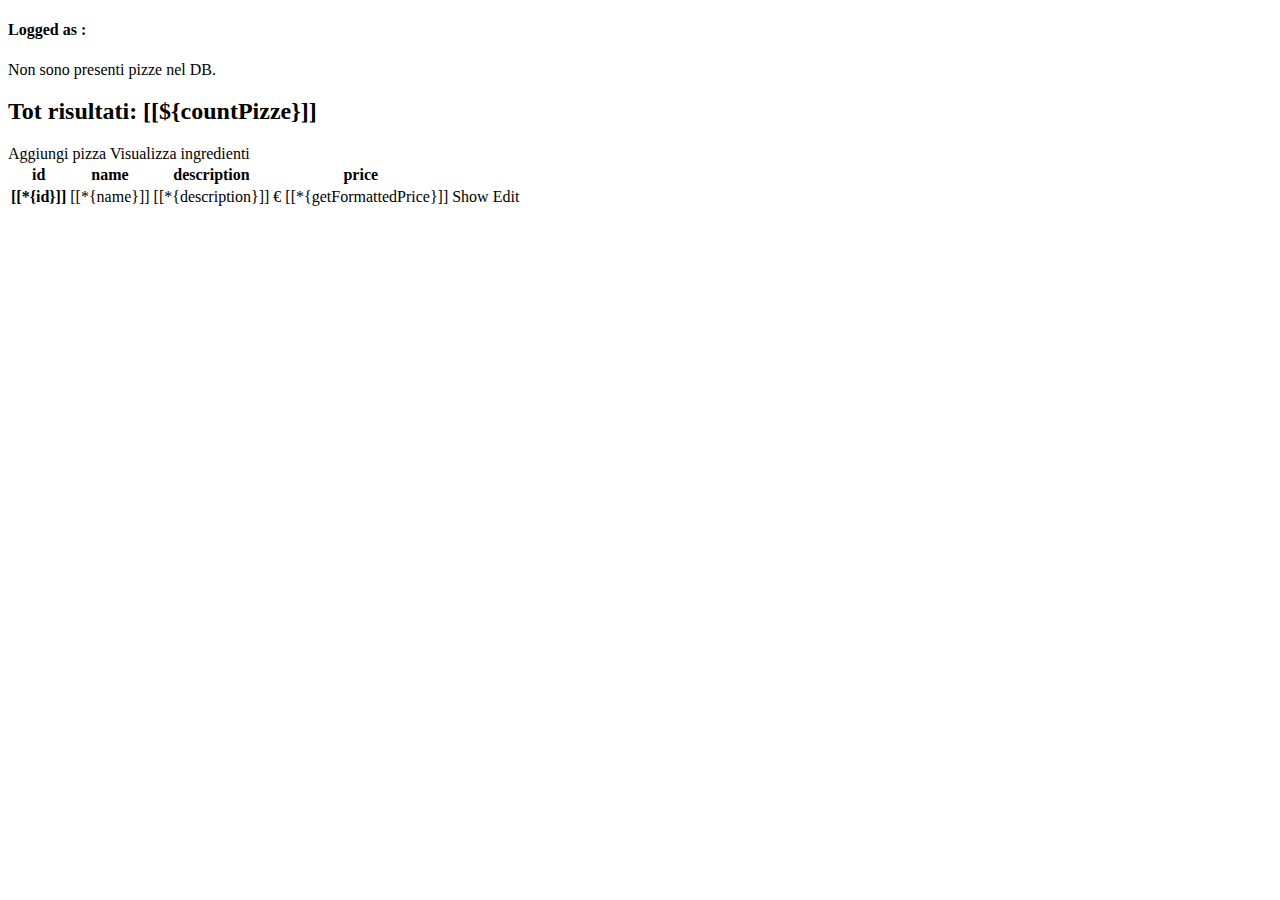
<file: src/main/resources/templates/index.html>
<!DOCTYPE html>
<html xmlns:th="http://www.thymeleaf.org">
<head th:insert="~{fragments/head :: head}"></head>
<body>
	
	<header th:replace="~{fragments/fragHeader :: header}"></header>
	
	<div class="container mb-3">
		<h4>Logged as : <span sec:authentication="name"></span> </h4>
	</div>
	
	<div class="container">		
	<div th:if="${countPizze == 0}" class="alert alert-danger" role="alert">
  		Non sono presenti pizze nel DB.
	</div>	
	
	<div class="d-flex justify-content-between align-items-center px-5">
		<h2>Tot risultati: [[${countPizze}]]</h2>
		
		<div>	
			<a class="btn btn-primary" th:href="@{admin/pizza/create}">Aggiungi pizza</a>
			<a class="btn btn-warning" th:href="@{ingredient/index}">Visualizza ingredienti</a>
		</div>
		
	</div>
	
	<table th:if="${countPizze > 0}" class="table">
	  <thead>
	    <tr>
	      <th scope="col">id</th>
	      <th scope="col">name</th>
	      <th scope="col">description</th>
	      <th scope="col">price</th>
	      <th scope="col"></th>
	    </tr>
	  </thead>
	  <tbody>
	    <tr th:each="pizza : ${arrayPizze}"]
	    	th:object="${pizza}">
	      <th scope="row">[[*{id}]]</th>
	      <td>[[*{name}]]</td>
	      <td>[[*{description}]]</td>
	      <td>€ [[*{getFormattedPrice}]]</td>
	      <td>
			  <a class="btn btn-success" th:href="@{pizza/{id}(id=${pizza.id})}">Show</a>
			  <a class="btn btn-primary" th:href="@{admin/pizza/update/{id}(id=*{id})}">Edit</a>
			  <div style="display: inline;" th:insert="~{fragments/delete_modal :: deleteModal(${pizza},${pizza.id})}"></div>
		  </td>

	    </tr>
	  </tbody>
	</table>





	
	</div>
	<!-- Bootstrap Bundle with Popper -->
<script th:src="@{/webjars/bootstrap/5.3.2/js/bootstrap.bundle.min.js}"></script>
</body>
</html>
</file>
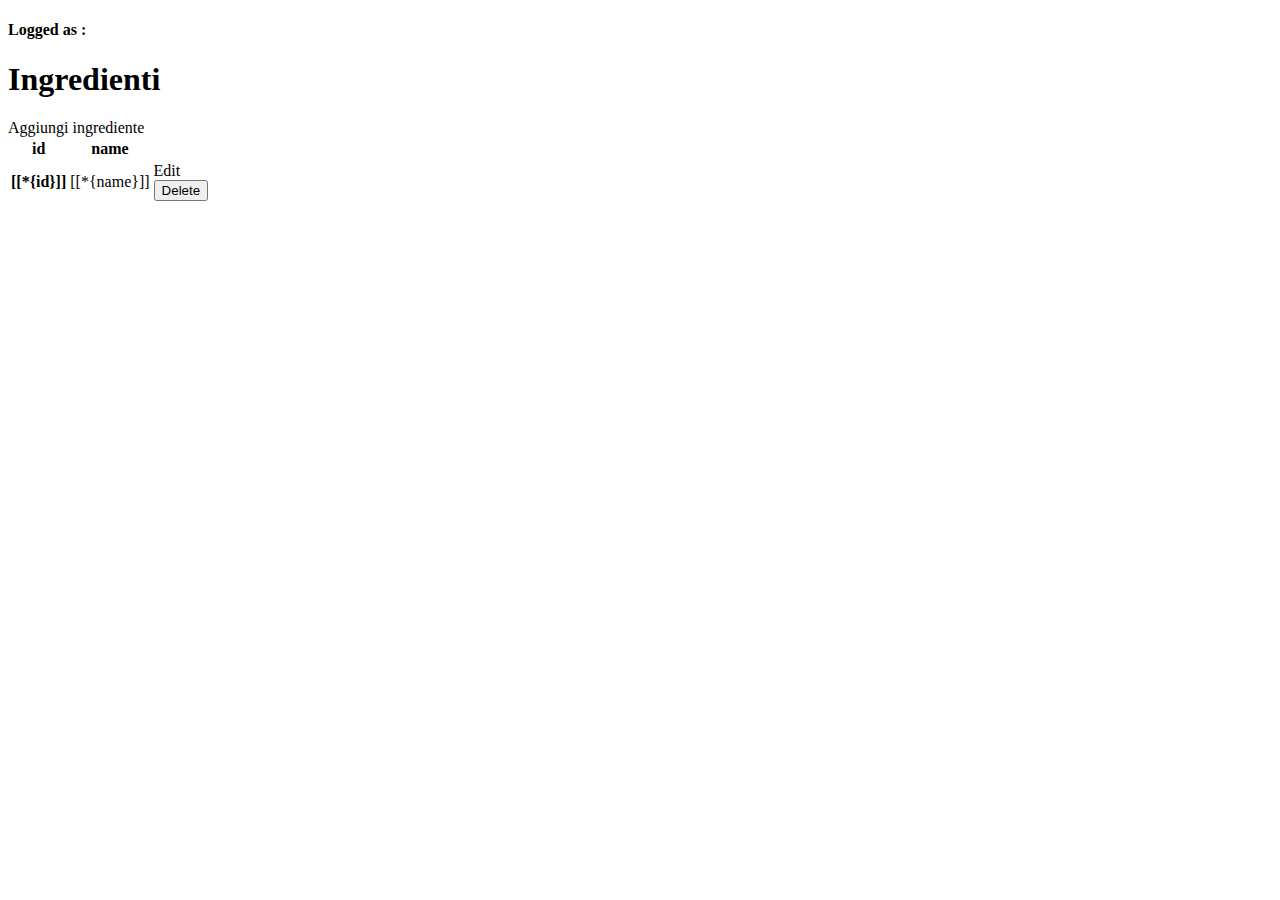
<file: src/main/resources/templates/ingredient/index.html>
<!DOCTYPE html>
<html xmlns:th="http://www.thymeleaf.org">
<head th:insert="~{fragments/head :: head}"></head>
<body>
	
	<header th:replace="~{fragments/fragHeader :: header}"></header>
	<div class="container">
		<div class="container mb-3">
			<h4>Logged as : <span sec:authentication="name"></span> </h4>
	    </div>
		<div class="d-flex justify-content-between align-items-center">
		<h1>Ingredienti</h1>
		
		<div class="wrap">
			<a class="btn btn-success" th:href="@{/admin/ingredient/create}">Aggiungi ingrediente</a>						
		</div>
		
		</div>
		
		<table class="table">
		  <thead>
		    <tr>
		      <th scope="col">id</th>
		      <th scope="col">name</th>
		      <th scope="col"></th>
		    </tr>
		  </thead>
		  <tbody>
		    <tr th:each="ingredient : ${ingredients}"]
		    	th:object="${ingredient}">
		      <th scope="row">[[*{id}]]</th>
		      <td>[[*{name}]]</td>
		      <td>
				  <a class="btn btn-primary" th:href="@{/admin/ingredient/update/{id}(id=*{id})}">Edit</a>
				  <form
				  method="post"
				  th:action="@{/admin/ingredient/delete/{id}(id=*{id})}">
				  <button type="submit" class="btn btn-danger">Delete</button>
					  
				  </form>
			  </td>
	
		    </tr>
		  </tbody>
		</table>
		
		
	</div>

</body>
</html>
</file>
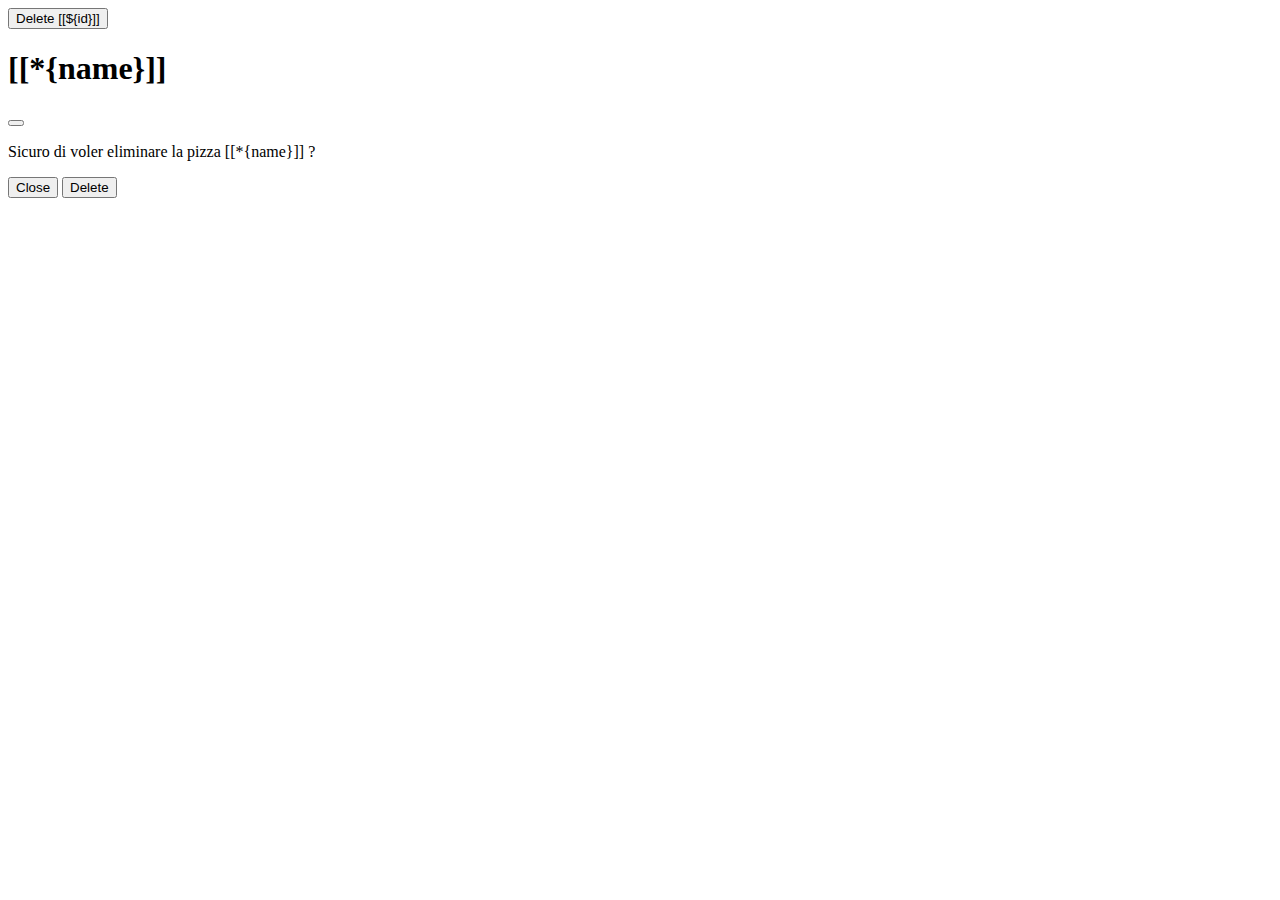
<file: src/main/resources/templates/fragments/delete_modal.html>
<!DOCTYPE html>
<html>
<head>
<meta charset="UTF-8">
<title>Insert title here</title>
</head>
<body>

<div th:fragment="deleteModal(obj,id)"
	 th:obj="${obj}"
	 style="display: inline;">
	
<button type="button" 
 class="btn btn-danger" 
 data-bs-toggle="modal" 
 th:data-bs-target="'#modal' + ${obj.id}">
 Delete [[${id}]]
 </button>
<div
	 class="modal fade"
	 th:id="'modal' + ${obj.id}"
	 tabindex="-1" 
	 aria-labelledby="exampleModalLabel" 
	 aria-hidden="true">
	 
	<div class="modal-dialog">
		<div class="modal-content">
			<div class="modal-header">
				<h1 class="modal-title fs-5" id="exampleModalLabel">[[*{name}]]</h1>
				 <button type="button" class="btn-close" data-bs-dismiss="modal" aria-label="Close"></button>
			 </div>
			 <div class="modal-body">
				<p>Sicuro di voler eliminare la pizza [[*{name}]]  ?</p>
			 </div>
			 <div class="modal-footer">
				 <button type="button" class="btn btn-secondary" data-bs-dismiss="modal">Close</button>
				 
				 <form method="post" th:action="@{admin/pizza/delete/{id}(id=${obj.id})}" style="display: inline">
					<button type="submit" class="btn btn-danger">Delete</button>
				 </form>
				 
			 </div>
			 </div>
	</div></div>

</div>
</div>
</body>

</html>
</file>
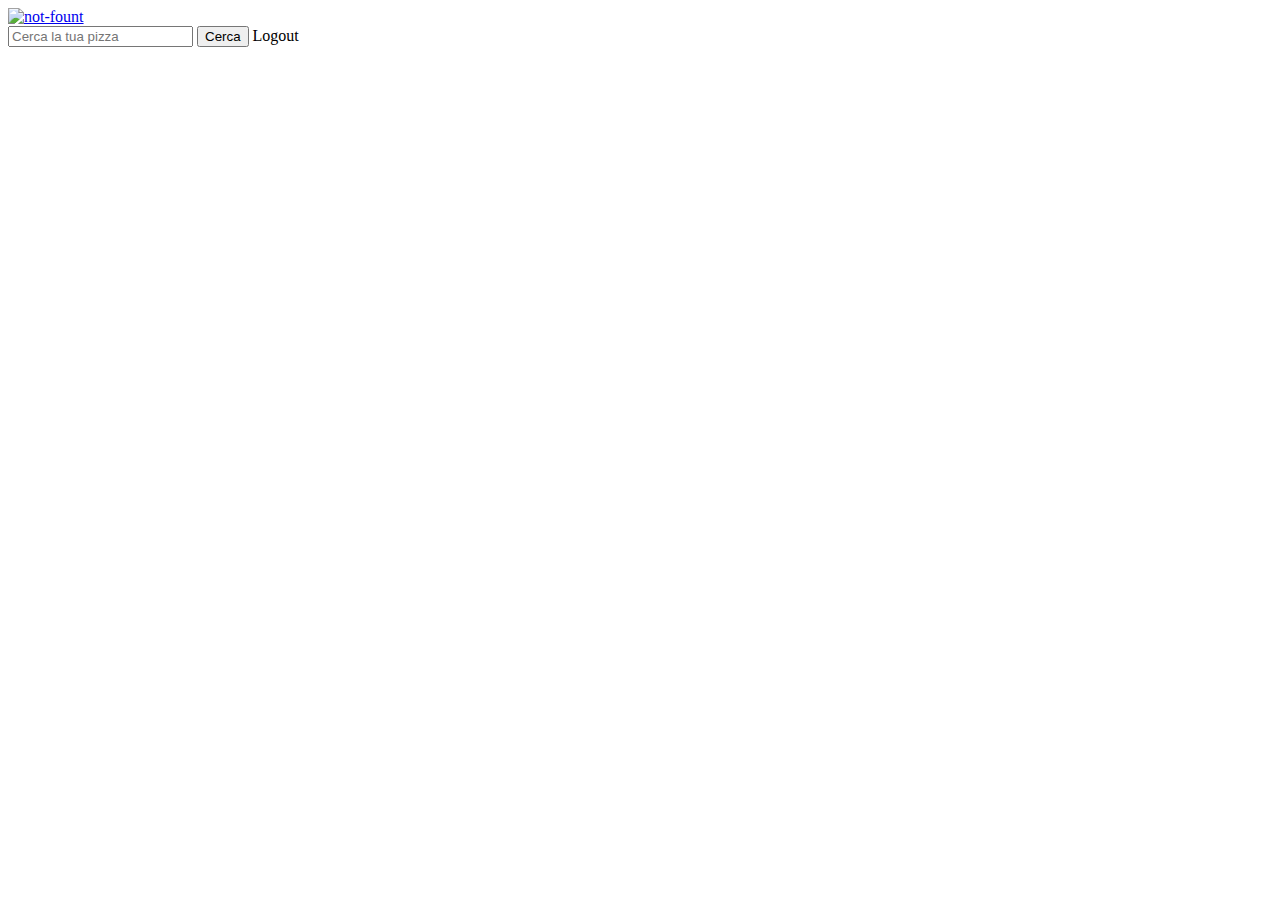
<file: src/main/resources/templates/fragments/fragHeader.html>
<!DOCTYPE html>
<html>
<head>
<meta charset="UTF-8">
<title>Insert title here</title>
</head>
<body>
	
	<header th:fragment="header" class="mb-3">
		<div class="container">
				
			<div class="row">
				
				<div class="col col-left col-4 py-1">
					<a href="/">			
						<img th:src="@{/image/logo-pizzeria.png}" alt="not-fount" class="logo">
					</a>
				</div>
				<div class="col col-right col-8">
					<form class="h-100 d-flex align-items-center justify-content-end" action="/">
					  <div class="d-flex">
					      <input type="text" name="pizzaName" class="form-control" placeholder="Cerca la tua pizza">
						  <button type="submit" class="btn btn-primary mx-3">Cerca</button>
						  <a th:href="@{/logout}" class="btn btn-danger" style="display: inline-block;">Logout</a>
					  </div>
					  
					</form>
				</div>
				
			</div>
		</div>
	</header>
</body>
</html>
</file>
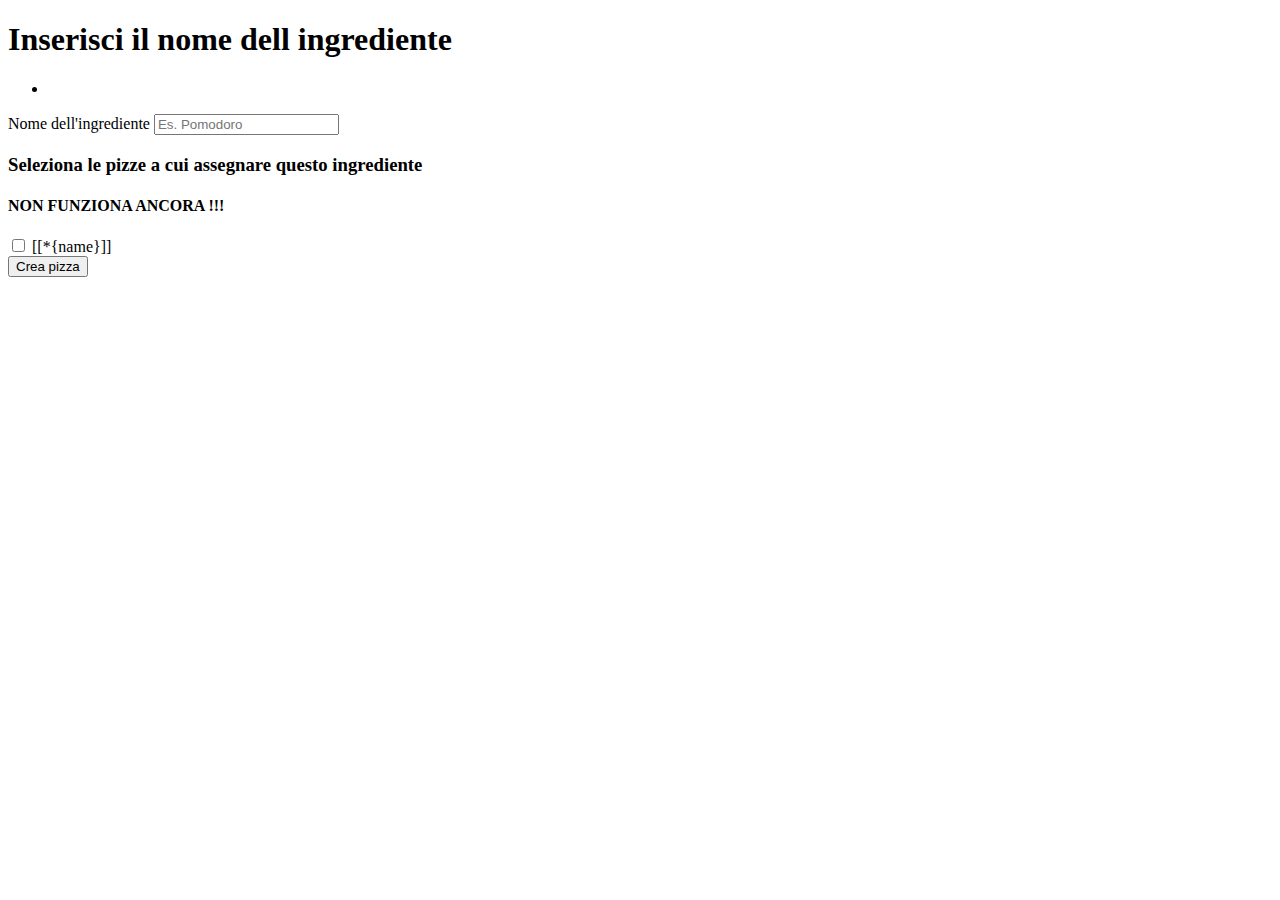
<file: src/main/resources/templates/ingredient/create.html>
<!DOCTYPE html>
<html xmlns:th="http://www.thymeleaf.org">
<head th:insert="~{fragments/head :: head}"></head>
<body>
	
	<header th:replace="~{fragments/fragHeader :: header}"></header>
	<div class="container">
		<h1>Inserisci il nome dell ingrediente</h1>
	<form
		th:object="${newIngredient}" 
		method="post">
			<row class="d-flex">				
				<div class="col wrapper-from-left p-3">
				  		
				  <div th:if="${#fields.hasErrors('name')}">
				  	<ul>
				  	   <li class="text-danger" th:each="err : ${#fields.errors('name')}" th:text="${err}"></li>
				  	</ul>
				  </div>
				  		
				  <div class="mb-3">
				    <label for="name" class="form-label">Nome dell'ingrediente</label>
				    <input type="text" class="form-control" id="name" name="name" th:field="*{name}"  placeholder="Es. Pomodoro">
				  </div>
				  
			</row>
			
			<div class="col my-3 py-3 r shadow">
				<div class="my-3">
				<h3>Seleziona le pizze a cui assegnare questo ingrediente</h3>
				<h4 class="text-danger">NON FUNZIONA ANCORA !!!</h4>				
				</div>
				
				<div
				class="wrapper-checkbox p-2 shadow m-2"
				style="display: inline-block; cursor: pointer;"
				th:each="pizza : ${allPizze}"
				th:object="${pizza}">		
					 	
					<input 
						type="checkbox" 
						th:id="${'ing' + pizza.id}"
						th:value="*{id}"

						>
					<label th:for="${'ing' + pizza.id}">[[*{name}]]</label>
					
					
				</div>
				
			</div>
		  
		  <button type="submit" class="btn btn-success">Crea pizza</button>
		</form>

	</div>
</body>
</html>
</file>
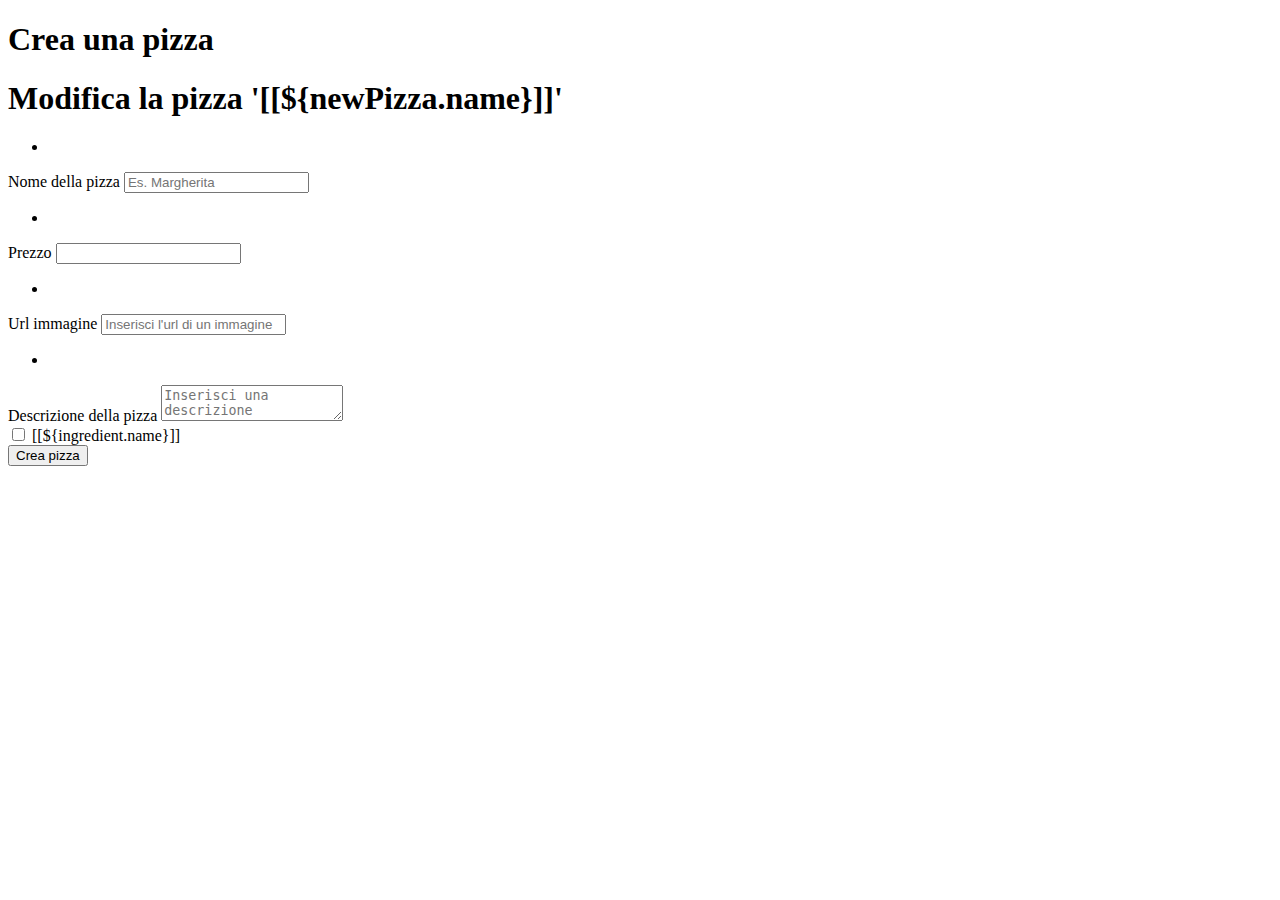
<file: src/main/resources/templates/pizza/create.html>
<!DOCTYPE html>
<html xmlns:th="http://www.thymeleaf.org">

<head th:insert="~{fragments/head :: head}"></head>

<body>

	<header th:replace="~{fragments/fragHeader :: header}"></header>
	<div class="container">

		<h1 th:if="${newPizza.id < 1}">Crea una pizza</h1>
		<h1 th:if="${newPizza.id > 0}">Modifica la pizza '[[${newPizza.name}]]'</h1>

		<form th:object="${newPizza}" method="post">
			<row class="d-flex">
				<div class="col col-5 wrapper-from-left p-3">

					<div th:if="${#fields.hasErrors('name')}">
						<ul>
							<li class="text-danger" th:each="err : ${#fields.errors('name')}" th:text="${err}"></li>
						</ul>
					</div>

					<div class="mb-3">
						<label for="name" class="form-label">Nome della pizza</label>
						<input type="text" class="form-control" id="name" name="name" th:field="*{name}"
							placeholder="Es. Margherita">
					</div>


					<div th:if="${#fields.hasErrors('price')}">
						<ul>
							<li class="text-danger" th:each="err : ${#fields.errors('price')}" th:text="${err}"></li>
						</ul>
					</div>

					<div class="mb-3">
						<label for="price" class="form-label">Prezzo</label>
						<input type="number" max="99" step=".5" class="form-control" id="price" name="price"
							th:field="*{price}">
					</div>

					<div th:if="${#fields.hasErrors('photo')}">
						<ul>
							<li class="text-danger" th:each="err : ${#fields.errors('photo')}" th:text="${err}"></li>
						</ul>
					</div>

					<div class="mb-3">
						<label for="photo" class="form-label">Url immagine</label>
						<input type="text" class="form-control" id="photo" name="photo" th:field="*{photo}"
							placeholder="Inserisci l'url di un immagine">
					</div>

				</div>

				<div class="col wrapper-form-right p-3">

					<div th:if="${#fields.hasErrors('description')}">
						<ul>
							<li class="text-danger" th:each="err : ${#fields.errors('description')}" th:text="${err}">
							</li>
						</ul>
					</div>

					<div class="mb-3">
						<label for="description" class="form-label">Descrizione della pizza</label>
						<textarea class="form-control" id="description" name="description" th:field="*{description}"
							maxlength="255" placeholder="Inserisci una descrizione"></textarea>
					</div>

					<div class="mb-3">

						<div class="wrapper-checkbox p-2 shadow m-2" 
							 style="display: inline-block; cursor: pointer;"
						     th:each="ingredient : ${ingredients}">

							<input type="checkbox" th:id="${'ing' + ingredient.id}" th:value="${ingredient.id}" th:field="${newPizza.ingredients}">
							<label th:for="${'ing' + ingredient.id}">[[${ingredient.name}]]</label>
						</div>

					</div>

				</div>
			</row>

			<button type="submit" class="btn btn-primary">Crea pizza</button>
		</form>
	</div>

	<!-- Bootstrap Bundle with Popper -->
	<script th:src="@{/webjars/bootstrap/5.3.2/js/bootstrap.bundle.min.js}"></script>
</body>

</html>
</file>
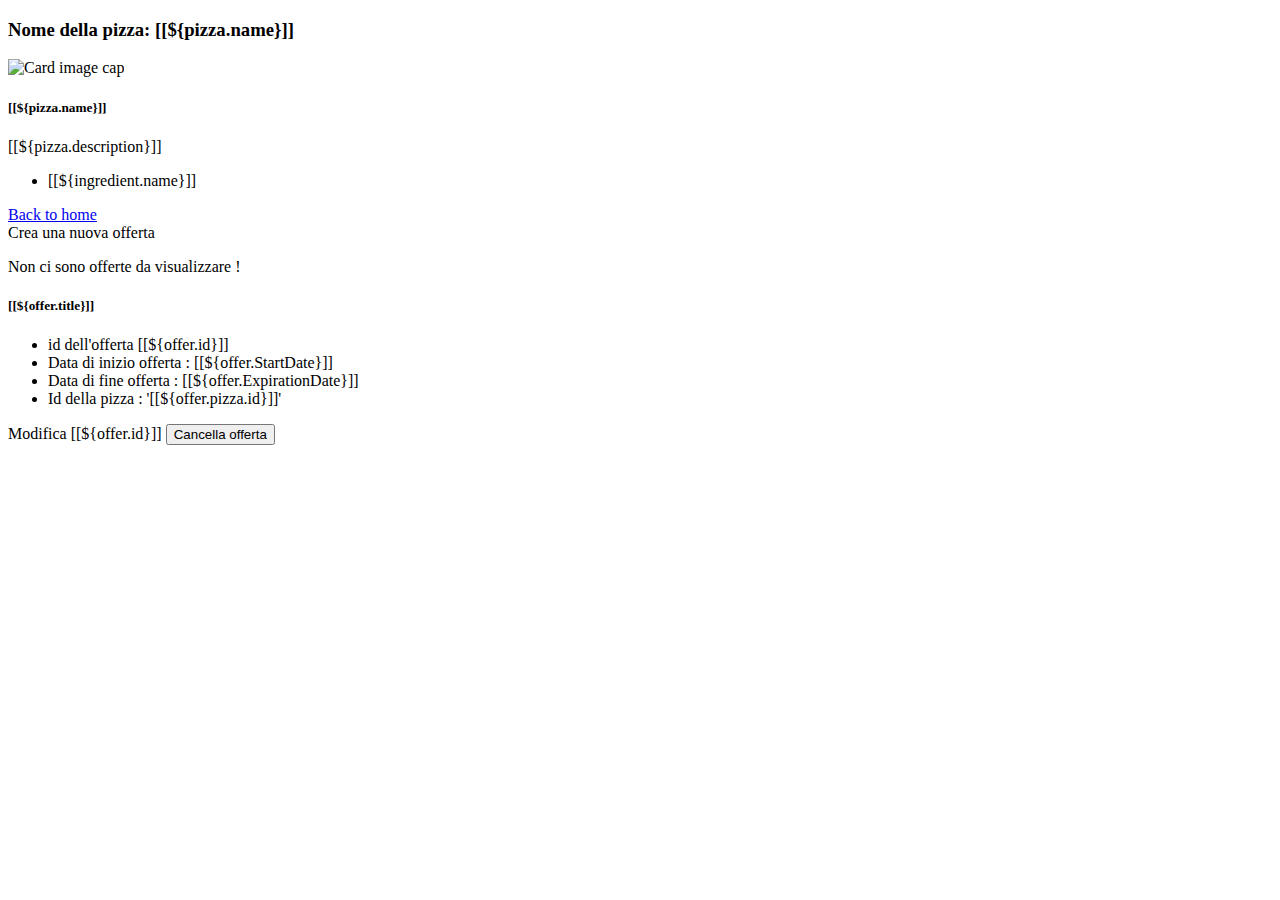
<file: src/main/resources/templates/pizza/show.html>
<!DOCTYPE html>
<html xmlns:th="http://www.thymeleaf.org">
<head th:insert="~{fragments/head :: head}"></head>
<body>
	
	<header th:replace="~{fragments/fragHeader :: header}"></header>

	<div class="container d-flex justify-content-around py-5">
		
			
		<div class="p-2 shadow" style="width: 50%;">
			
		<h3 class="py-3">Nome della pizza: [[${pizza.name}]]</h3>
			
		  <img class="card-img-top mvm-img" th:src="@{${pizza.photo}}" alt="Card image cap">
		  
		  <div class="card-body">
			  
		    <h5 class="card-title">[[${pizza.name}]]</h5>
		    <p class="card-text">[[${pizza.description}]]</p>
		    <ul>
				<li th:each="ingredient : ${pizza.ingredients}">
					[[${ingredient.name}]]
				</li>
			</ul>
		    <a href="/" class="btn btn-primary">Back to home</a>
		    
		  </div>
		  
		</div>
		
		<div class="offerList p-2 shadow" style="width: 40%" >
			<div class="py-3">
				<a class="btn btn-success" th:href="@{/offer/create/{id}(id=${pizza.id})}">Crea una nuova offerta</a>
				<p th:if="${pizza.getSpecialOffer.size() == 0}" class="text-danger shadow m-5 p-3 text-center">Non ci sono offerte da visualizzare !</p>			
			</div>
			<div th:each="offer : ${pizza.getSpecialOffer}" class="mb-3 p-3 border rounded-3">
				<h5>[[${offer.title}]]</h5>
				<ul class="mb-3">
					<li>id dell'offerta [[${offer.id}]]</li>			
					<li>Data di inizio offerta : [[${offer.StartDate}]]</li>			
					<li>Data di fine offerta : [[${offer.ExpirationDate}]]</li>			
					<li>Id della pizza : '[[${offer.pizza.id}]]'</li>		
				</ul>
				<a th:href="@{/offer/update/{offer_id}(offer_id=${offer.id})}" class="btn btn-primary">Modifica [[${offer.id}]]</a>
				<form 
				method="post" 
				th:action="@{offer/delete/{offer_id}(offer_id=${offer.id})}"
				style="display: inline;">
					<button type="submit" class="btn btn-danger">Cancella offerta</button>
				</form>
			</div>
		</div>
		
	</div>

</body>
</html>
</file>
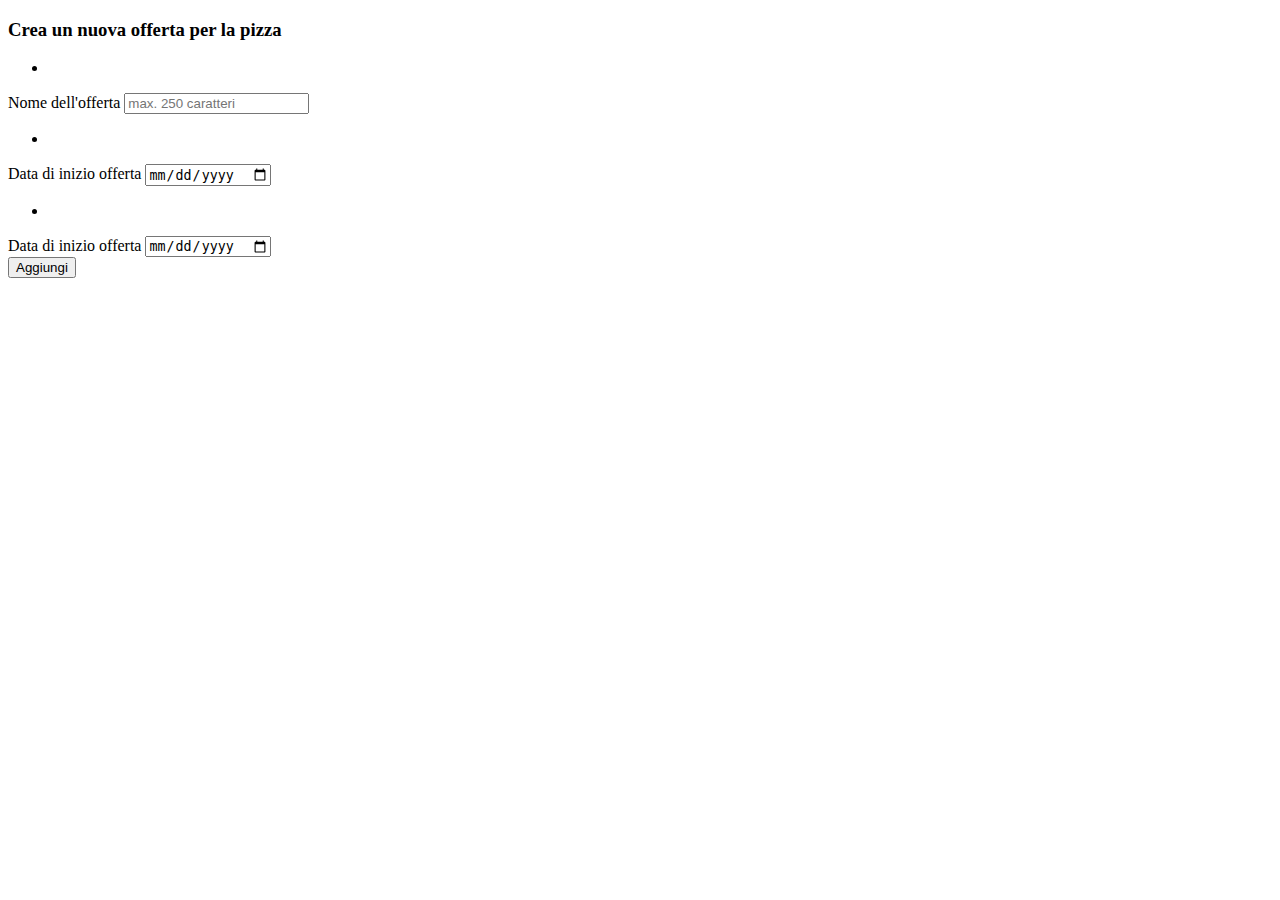
<file: src/main/resources/templates/specialOffer/create.html>
<!DOCTYPE html>
<html>
<head th:insert="~{fragments/head :: head}"></head>
<body>
	<header th:replace="~{fragments/fragHeader :: header}"></header>
	<div class="container d-flex justify-content-center">
		 <div class="card shadow p-3" style="width: 50%; min-height: 250px;">
			 <h3>Crea un nuova offerta per la pizza</h3>
			
				<form 
					method="POST"
					th:object="${specialOffer}">
					
					<!--/* Hidden Pizza input */-->
					<input type="text" name="pizza" th:field="*{pizza}" hidden>
					<input type="text" name="id" th:field="*{id}" hidden>
					
					<!--/* Offer name */-->
					<div th:if="${#fields.hasErrors('title')}">
					  <ul>
					  	  <li class="text-danger" th:each="err : ${#fields.errors('title')}" th:text="${err}"></li>
					  </ul>
					</div>
					
					<div class="mb-3">
				    	<label for="title" class="form-label">Nome dell'offerta</label>
				    	<input type="text" class="form-control" id="title" name="title" th:field="*{title}" placeholder="max. 250 caratteri">
				    </div>
				    
				    
				    <div class="d-flex justify-content-evenly">
						
						<!--/* Offer Start date */-->
						<div th:if="${#fields.hasErrors('startDate')}">
					  		<ul>
					  	   		<li class="text-danger" th:each="err : ${#fields.errors('startDate')}" th:text="${err}"></li>
					  		</ul>
					    </div>
						<div class="mb-3" style="width: 45%;">
					    	<label for="startDate" class="form-label">Data di inizio offerta</label>
					    	<input type="date" class="form-control" id="startDate" name="startDate" th:field="*{HtmlStartDate}" placeholder="es. 2024-10-05">
					    </div>
					    
					    
						<!--/* Offer Expiration date */-->
						<div th:if="${#fields.hasErrors('expirationDate')}">
					  		<ul>
					  	   		<li class="text-danger" th:each="err : ${#fields.errors('expirationDate')}" th:text="${err}"></li>
					  		</ul>
					    </div>
						<div class="mb-3" style="width: 45%;">
					    	<label for="expirationDate" class="form-label">Data di inizio offerta</label>
					    	<input type="date" class="form-control" id="expirationDate" name="expirationDate" th:field="*{HtmlExpirationDate}" placeholder="es. 2025-10-05">
					    </div>
					    
					</div>
				    
					<button type="submit" class="btn btn-success">Aggiungi</button>
				</form>
		 </div>
	</div>
</body>
</html>
</file>
